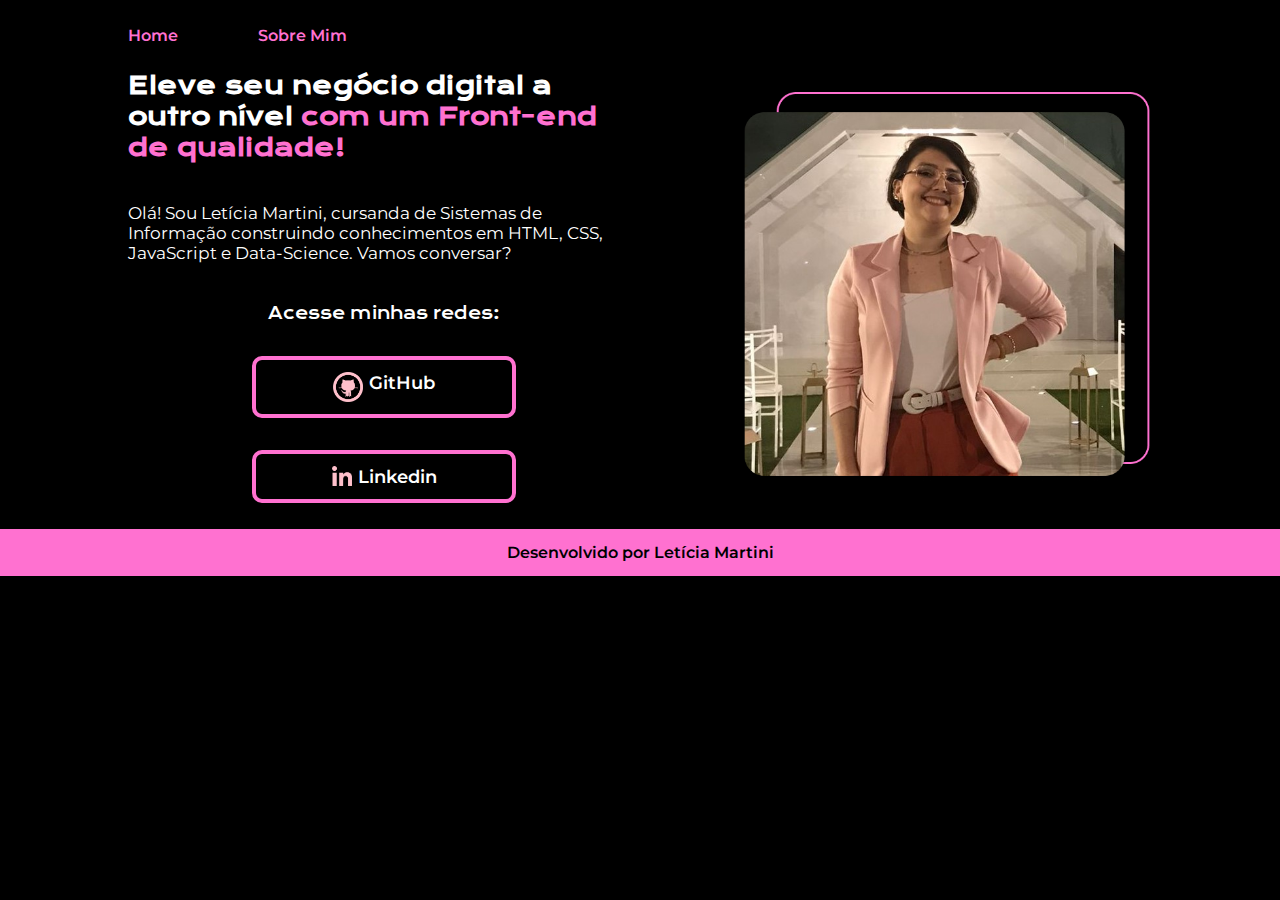
<file: index.html>
<!DOCTYPE html>
<html lang="pt-br">
    <head>
        <meta charset="UTF-8">
        <meta http-equiv="X-UA-Compatible" content="IE=edge">
        <meta name="viewport" content="width=device-width, initial-scale=1.0">
        <title>Portifolio</title>
        <link rel="stylesheet" href="./styles/style.css">
    </head>
    <body>
        <header class="cabecalho">
            <nav class="cabecalho__menu">
                <a class="cabecalho__menu__link" href="index.html">Home</a>
                <a class="cabecalho__menu__link" href="about.html">Sobre Mim</a>
            </nav>
        </header>
        <main class="apresentacao">
            <section class="apresentacao__conteudo">
                <h1 class="apresentacao__conteudo__titulo">Eleve seu negócio digital a outro nível <strong class = "titulo-destaque">com um Front-end de qualidade!</strong></h1>
                <p class="apresentacao__conteudo__paragrafo">Olá! Sou Letícia Martini, cursanda de Sistemas de Informação construindo conhecimentos em HTML, CSS, JavaScript e Data-Science. Vamos conversar?</p>
                <div class="apresentacao__conteudo_botoes">
                    <h2 class="apresentacao__conteudo_botoes__subtitulo">Acesse minhas redes:</h2>
                    <a class="apresentacao__conteudo_botoes__botao" href="https://github.com/LeMartini">
                        <img class="apresentacao__conteudo_botoes__botao__icone__git" src="./assets/gitRosa.png" alt="imagem git">
                        GitHub
                    </a>
                    <a class="apresentacao__conteudo_botoes__botao" href="https://www.linkedin.com/in/let%C3%ADcia-martini-32a558229/">
                        <img class="apresentacao__conteudo_botoes__botao__icone__linkedin" src="./assets/linkedin.png" alt="imagem linkedin">
                        Linkedin
                    </a>
                </div>
            </section>
                <img class="imagemDev" src="./assets/leticiaMartini.png" alt="Imagem Dev">
        </main>
        <footer>
            <p class="rodape">Desenvolvido por Letícia Martini</p>
        </footer>
    </body>

</html>
</file>
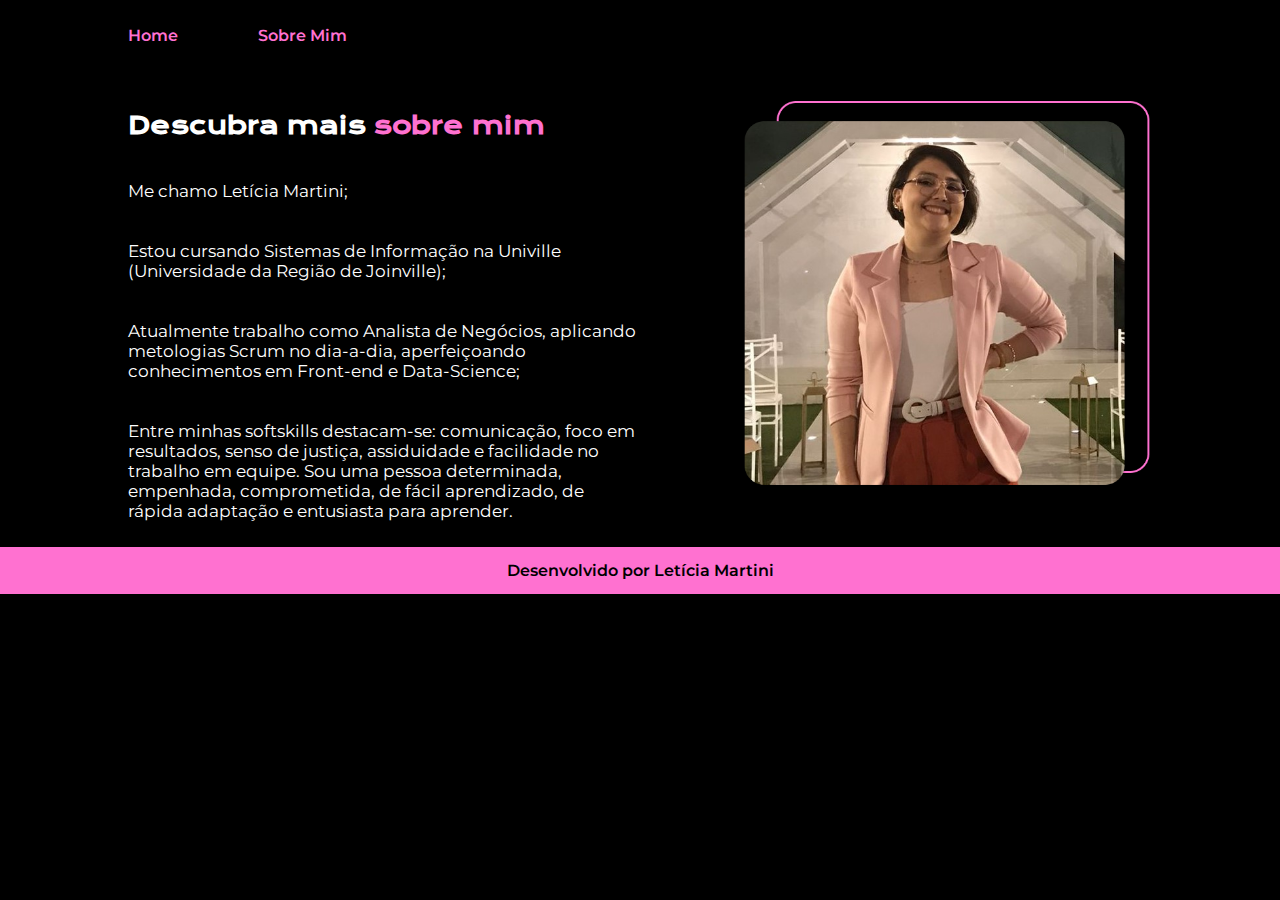
<file: about.html>
<!DOCTYPE html>
<html lang="pt-br">
<head>
    <meta charset="UTF-8">
    <meta name="viewport" content="width=device-width, initial-scale=1.0">
    <title>Sobre Mim</title>
    <link rel="stylesheet" href="./styles/style.css">
</head>
<body>
    <header class="cabecalho">
        <nav class="cabecalho__menu">
            <a class="cabecalho__menu__link" href="index.html">Home</a>
            <a class="cabecalho__menu__link" href="about.html">Sobre Mim</a>
        </nav>
    </header>
    <main class="apresentacao">
        <section class="apresentacao__conteudo">
            <p></p>
            <h1 class="apresentacao__conteudo__titulo">Descubra mais <strong class = "titulo-destaque">sobre mim</strong></h1>
            <p class="apresentacao__conteudo__paragrafo">Me chamo Letícia Martini;</p>
            <p class="apresentacao__conteudo__paragrafo">Estou cursando Sistemas de Informação na Univille (Universidade da Região de Joinville);</p>
            <p class="apresentacao__conteudo__paragrafo">Atualmente trabalho como Analista de Negócios, aplicando metologias Scrum no dia-a-dia, aperfeiçoando conhecimentos em Front-end e Data-Science; </p>
            <p class="apresentacao__conteudo__paragrafo">Entre minhas softskills destacam-se: comunicação, foco em resultados, senso de justiça, assiduidade e facilidade no trabalho em equipe. Sou uma pessoa determinada, empenhada, comprometida, de fácil aprendizado, de rápida adaptação e entusiasta para aprender.</p>
        </section>
        <img class="imagemDev" src="./assets/leticiaMartini.png" alt="Imagem Dev">
    </main>
    <footer>
        <p class="rodape">Desenvolvido por Letícia Martini</p>
    </footer>
</body>
</html>
</file>
<file: styles/style.css>
/*retira todas as margens e todos os espaçamentos dos elementos*/
@import url('https://fonts.googleapis.com/css2?family=Krona+One&family=Montserrat:wght@400;600&display=swap');
*{
    margin:0;
    padding:0;
}

:root{
    --cor-primaria: black;
    --cor-secundaria: white;
    --cor-terciaria:rgb(255, 113, 208);
    --cor-quartenaria:rgb(241, 131, 57);

    --fonte-primaria:'Krona One', sans-serif;
    --fonte-secundaria:'Montserrat', sans-serif;
}

body {
    /*height: 100vh; Serve para que toda a tela seja utilizada*/
    box-sizing: border-box; /*Serve para que todos os elementos que estãoa contidos dentro do body, permaneçam ali, mesmo que seja inserida borda ou padding, o conteúdo será diminuído para que ele permaneça dentro da tag pai */
    background-color: var(--cor-primaria);
    color:var(--cor-secundaria);
}

.cabecalho{
    padding: 2% 0% 0% 10%; /*ordem dos valores: superior → direito → inferior → esquerdo */
}

.cabecalho__menu{
    display: flex;
    gap: 80px;
}

.cabecalho__menu__link{
    color: var(--cor-terciaria);
    font-size: 1rem;
    font-family: var(--fonte-secundaria);
    font-weight: 600;
    text-decoration: none;
}

.cabecalho__menu__link:hover{
    color: var(--cor-quartenaria)
}

.titulo-destaque{
    color:var(--cor-terciaria)
}

.apresentacao{
    padding:2% 10%;
    display: flex;
    align-items: center;
    justify-content: space-between;
    gap: 82px;
}

.apresentacao__conteudo{
    width: 50%;
    display: flex;
    flex-direction: column; /*Coloca todos os elementos em coluna*/
    gap: 40px; /* espaçamento entre os elementos*/
}

.apresentacao__conteudo__titulo {
    font-size: 1.5rem; /*1 REM = 16 px, o Rem permite que quando as letras do navegador forem alterdas, as letras do site também serão alteradas*/
    font-family: var(--fonte-primaria);
}

.apresentacao__conteudo__paragrafo{
    font-size: 1.05rem;
    font-family: var(--fonte-secundaria);
}

.apresentacao__conteudo_botoes{
    display: flex;
    justify-content: space-between;
    display: flex;
    flex-direction: column;
    gap: 32px;
    align-items: center;
}

.apresentacao__conteudo_botoes__botao{
    display: flex;
    justify-content: center;
    gap: 6px;
    border: 4px solid var(--cor-terciaria);
    width: 50%;
    text-align: center;
    border-radius: 10px;
    font-size: 1.1rem;
    padding: 12px 0; /*padding → espaço entre o conteúdo e a borda, o primeiro valor se refere ao eixo vertical e o segundo ao eixo horizontal*/
    text-decoration: none;
    color: var(--cor-secundaria);
    font-family: var(--fonte-secundaria);
    font-weight: 600;
}

.apresentacao__conteudo_botoes__botao:hover{
    border: 4px solid var(--cor-quartenaria)
}

.apresentacao__conteudo_botoes__subtitulo{
    font-size: 1rem;
    font-family: var(--fonte-primaria);
    font-weight: 400;
}

.apresentacao__conteudo_botoes__botao__icone__linkedin{
    height: 20px;
    width: 20px;
}

.apresentacao__conteudo_botoes__botao__icone__git{
    height: 30px;
    width: 30px;
}

.imagemDev{
    width: 40%;
}

.rodape{
    color: var(--cor-primaria);
    background-color: var(--cor-terciaria);
    font-size: 1rem;
    font-family: var(--fonte-secundaria);
    font-weight: 600;
    text-align: center;
    padding: 14px;
}

@media(max-width:725px) /*Serve para que enquanto estiver dentro da condição inserida dentro do parênteses, ele siga o estilo abaixo, diferente disso segue o estilo fora das chaves*/
    {
        .cabecalho{
            padding:10%;
        }

        .cabecalho__menu{
            justify-content: center;
        }

        .apresentacao{
            flex-direction: column-reverse;
            padding: 5%;
        }

        .apresentacao__conteudo{
            width: auto;
        }
    }
</file>
